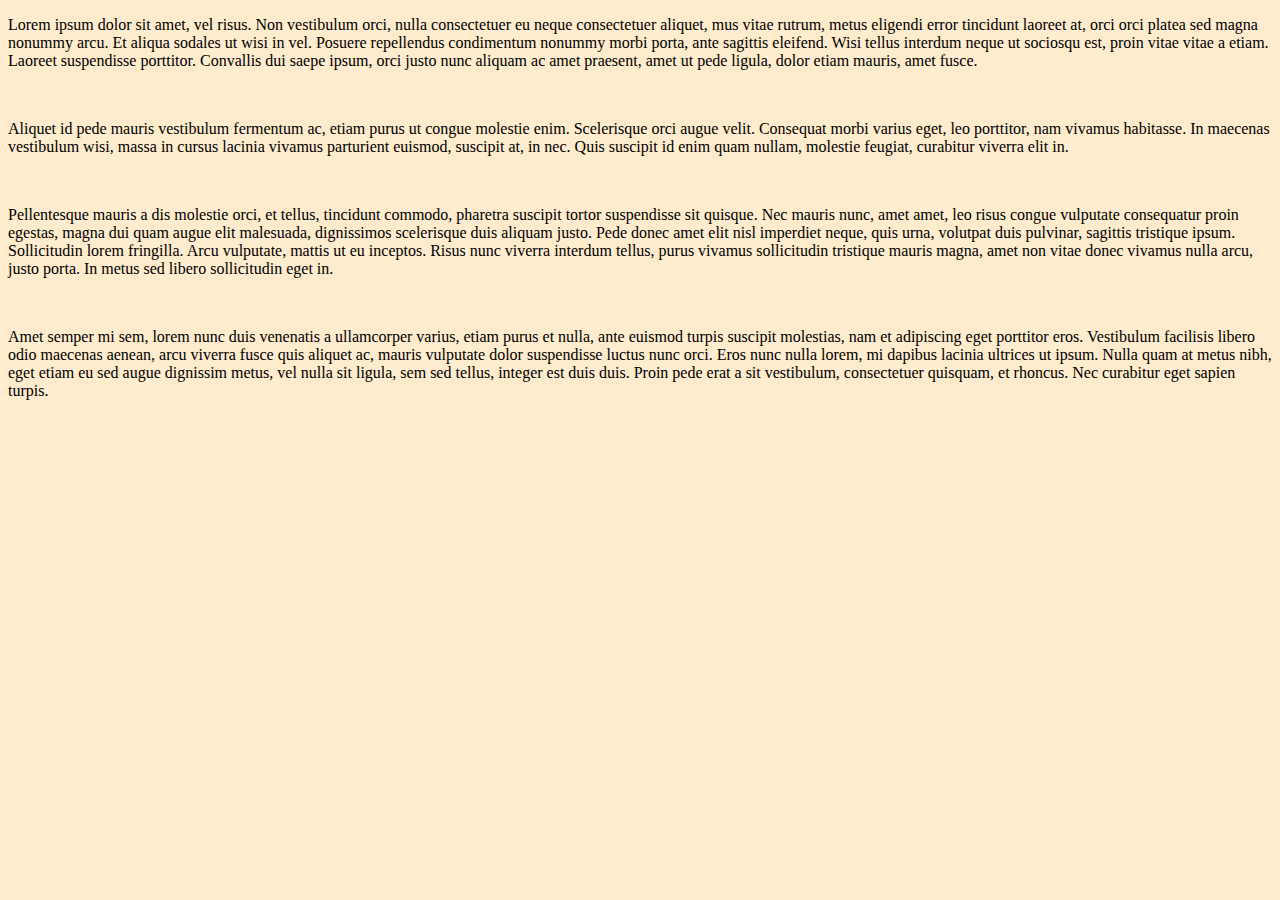
<file: informations.html>
<!DOCTYPE html>
<html lang="en" dir="ltr">

<head>
  <meta charset="utf-8">
  <title>MyRestaurant info</title>
</head>

<body style="background-color: #FFEBCD">
  <div>
    <p>
      Lorem ipsum dolor sit amet, vel risus. Non vestibulum orci, nulla consectetuer eu neque consectetuer aliquet, mus
      vitae rutrum, metus
      eligendi error tincidunt laoreet at, orci orci platea sed magna nonummy arcu. Et aliqua sodales ut wisi in vel.
      Posuere repellendus condimentum nonummy morbi porta, ante sagittis eleifend. Wisi tellus interdum neque ut
      sociosqu est, proin vitae
      vitae a etiam. Laoreet suspendisse porttitor. Convallis dui saepe ipsum, orci justo nunc aliquam ac amet
      praesent, amet ut pede ligula, dolor etiam mauris, amet fusce.
    </p><br>
    <p>
      Aliquet id pede mauris vestibulum fermentum ac, etiam purus ut congue molestie enim. Scelerisque orci augue velit.
      Consequat morbi
      varius eget, leo porttitor, nam vivamus habitasse. In maecenas vestibulum wisi, massa in cursus lacinia vivamus
      parturient euismod,
      suscipit at, in nec. Quis suscipit id enim quam nullam, molestie feugiat, curabitur viverra elit in.
    </p><br>
    <p>
      Pellentesque mauris a dis molestie orci, et tellus, tincidunt commodo, pharetra suscipit tortor suspendisse sit
      quisque. Nec mauris
      nunc, amet amet, leo risus congue vulputate consequatur proin egestas, magna dui quam augue elit malesuada,
      dignissimos scelerisque duis aliquam justo. Pede donec amet elit nisl imperdiet neque, quis urna, volutpat duis
      pulvinar, sagittis
      tristique ipsum. Sollicitudin lorem fringilla. Arcu vulputate, mattis ut eu inceptos. Risus nunc viverra interdum
      tellus, purus vivamus sollicitudin tristique mauris magna, amet non vitae donec vivamus nulla arcu, justo porta.
      In metus sed libero
      sollicitudin eget in.
    </p><br>
    <p>
      Amet semper mi sem, lorem nunc duis venenatis a ullamcorper varius, etiam purus et nulla, ante euismod turpis
      suscipit molestias, nam
      et adipiscing eget porttitor eros. Vestibulum facilisis libero odio maecenas aenean, arcu viverra fusce quis
      aliquet ac, mauris vulputate dolor suspendisse luctus nunc orci. Eros nunc nulla lorem, mi dapibus lacinia
      ultrices ut ipsum.
      Nulla quam at metus nibh, eget etiam eu sed augue dignissim metus, vel nulla sit ligula, sem sed tellus, integer
      est
      duis duis. Proin pede erat a sit vestibulum, consectetuer quisquam, et rhoncus. Nec curabitur eget sapien turpis.
    </p>
  </div>
</body>

</html>
</file>
